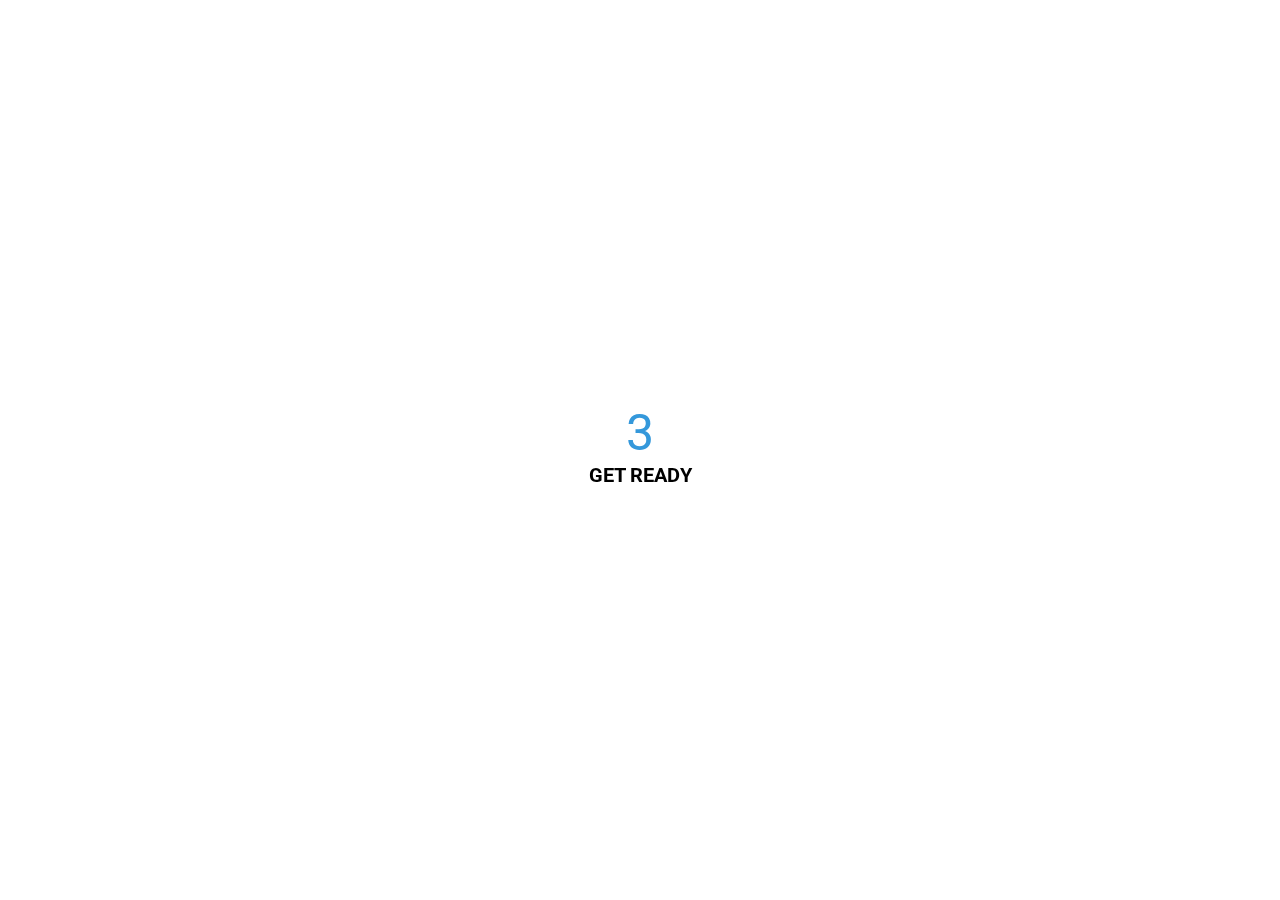
<file: animated countdown/index.html>
<!DOCTYPE html>
<html lang="en">
<head>
    <meta charset="UTF-8">
    <meta name="viewport" content="width=device-width, initial-scale=1.0">
    <title>Animation</title>
    <link rel="stylesheet" href="style.css">
</head>
<body>
    <div class="counter">
        <div class="nums">
            <span class="in">3</span>
            <span>2</span>
            <span>1</span>
            <span>0</span>
        </div>
        <h4>Get Ready</h4>
    </div>

    <div class="final">
        <h1>GO</h1>
        <button id="replay">
            <span>Reply</span>
        </button>
    </div>
    <script src="script.js"></script>
</body>
</html>
</file>
<file: animated countdown/style.css>
@import url('https://fonts.googleapis.com/css2?family=Roboto:wght@400;700&display=swap');

*{
    box-sizing: border-box;
}

body{
    font-family: 'Roboto', sans-serif;
    margin: 0;
    height: 100vh;
    overflow: hidden;
}

h4{
    font-size: 20px;
    margin: 5px;
    text-transform: uppercase;
}

.counter{
    position: fixed;
    top: 50%;
    left: 50%;
    transform: translate(-50%, -50%);
    text-align: center;
}

.counter.hide{
    transform: translate(-50%, -50%) scale(0);
    animation: hide 0.2s ease-out;
}

@keyframes hide{
    0%{
        transform: translate(-50%, -50%) scale(1);
    }
    100%{
        transform: translate(-50%, -50%) scale(0);
    }
}
.final{
    position: fixed;
    top: 50%;
    left: 50%;
    transform: translate(-50%, -50%) scale(0);
    text-align: center;
}
.final.show{
    transform: translate(-50%, -50%) scale(1);
    animation: show 0.2s ease-out;
}
@keyframes show {
    0% {
      transform: translate(-50%, -50%) scale(0);
    }
  
    30% {
      transform: translate(-50%, -50%) scale(1.4);
    }
  
    100% {
      transform: translate(-50%, -50%) scale(1);
    }
  }

.nums{
    color: #3498db;
    font-size: 50px;
    position: relative;
    overflow: hidden;
    width: 250px;
    height: 50px;
}
.nums span{
    position: absolute;
    top: 50%;
    left: 50%;
    transform: translate(-50%, -50%) rotate(120deg);
    transform-origin: bottom center;
}
.nums span.in{
    transform: translate(-50%, -50%) rotate(0deg);
    animation: goIn 0.5s ease-in-out;
}
.nums span.out{
    animation: goOut 0.5s ease-in-out;
}
@keyframes goIn {
    0% {
      transform: translate(-50%, -50%) rotate(120deg);
    }
  
    30% {
      transform: translate(-50%, -50%) rotate(-20deg);
    }
  
    60% {
      transform: translate(-50%, -50%) rotate(10deg);
    }
  
    100% {
      transform: translate(-50%, -50%) rotate(0deg);
    }
  }

  @keyframes goOut {
    0% {
      transform: translate(-50%, -50%) rotate(0deg);
    }
  
    60% {
      transform: translate(-50%, -50%) rotate(20deg);
    }
  
    100% {
      transform: translate(-50%, -50%) rotate(-120deg);
    }
  }
  
  #replay{
    background-color: #3498db;
    border-radius: 3px;
    border: none;
    color: aliceblue;
    padding: 5px;
    text-align: center;
    display: inline-block;
    cursor: pointer;
    transition: all 0.3s;
  }
  
  #replay span{
    cursor: pointer;
    display: inline-block;
    position: relative;
    transition: 0.3s;
  }
  
  #replay span:after{
    content: '\00bb';
    position: absolute;
    opacity: 0;
    top: 0;
    right: -20px;
    transition: 0.5s;
  }
  
  #replay:hover span{
    padding-right: 25px;
  }
  
  #replay:hover span:after{
    opacity: 1;
    right: 0;
  }
</file>
